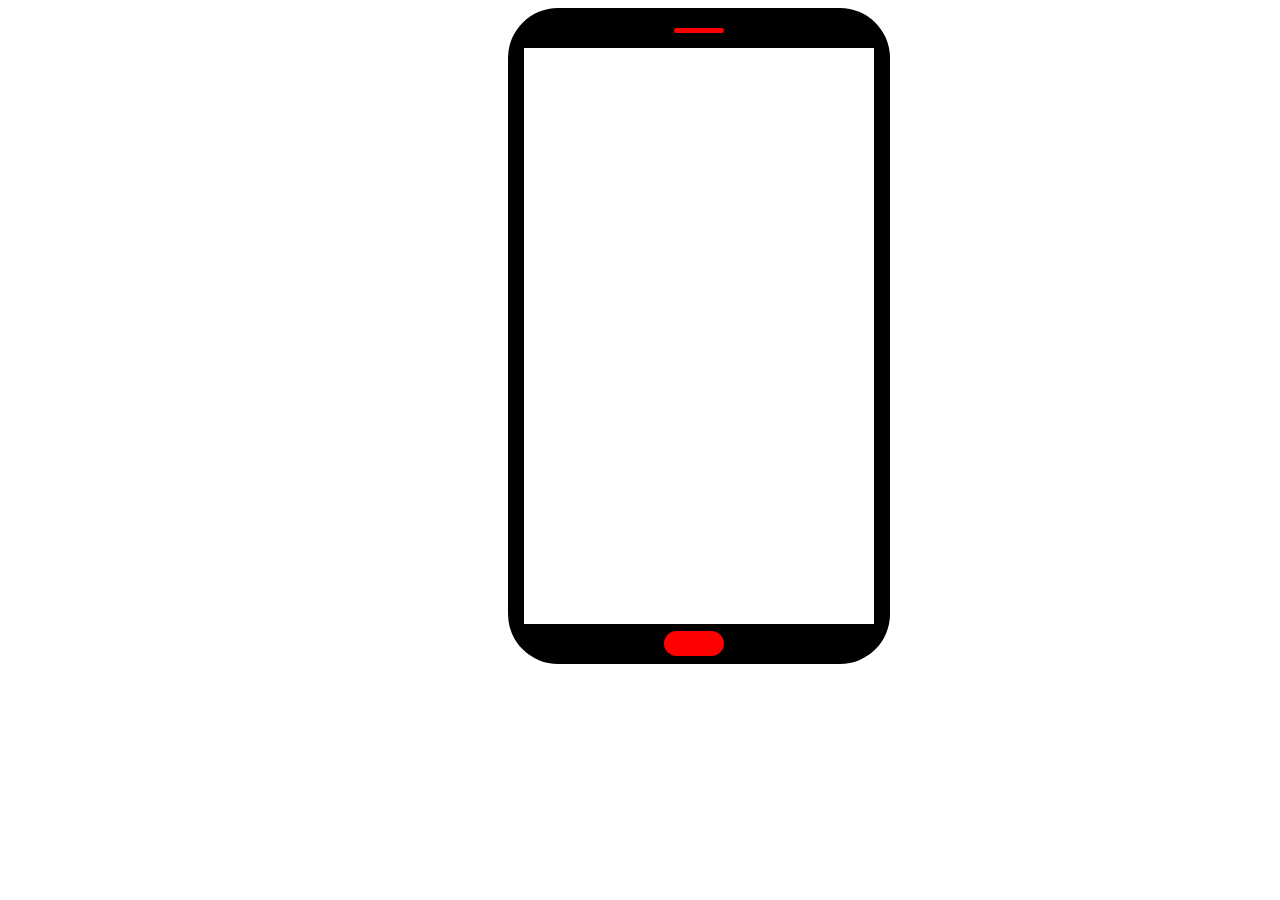
<file: index.html>
<!DOCTYPE html>
<html>
<head>
	<title>MOBILE</title>
	 <link rel="stylesheet" href="styles/index.css">
	
</head>
<body>
	<div class="device">
			  <div class="inner" >
			 	 <iframe src="https://codingblocks.com/" />
			  </div>
    </div>
</body>
</html>
</file>
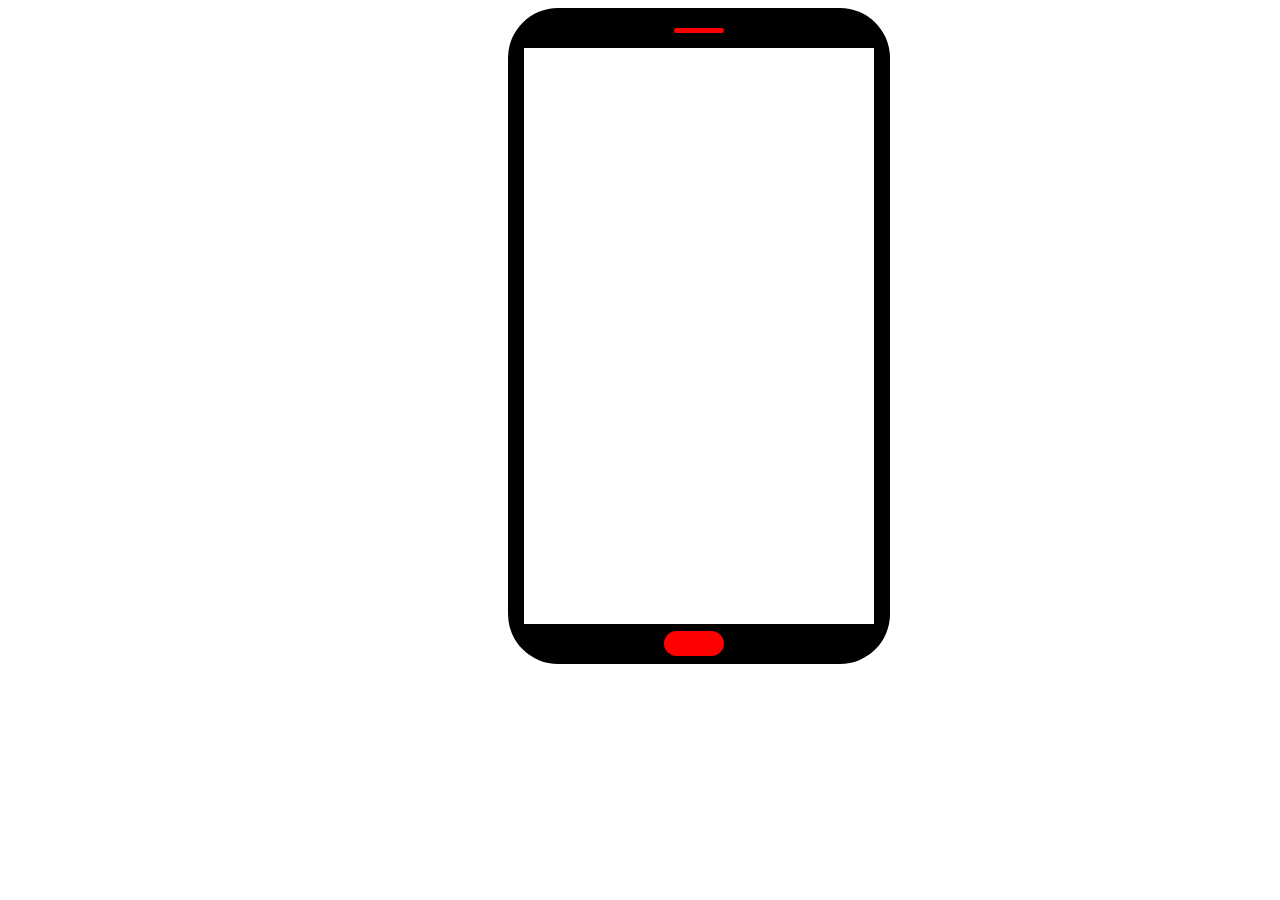
<file: mobile.html>
<!DOCTYPE html>
<html>
<head>
	<title>MOBILE</title>
	<style>
		.device{
			  height:576px;
			  width:350px;
			  border:16px solid black;
			  border-radius:50px;
			/*   border-bottom-height:40px; */
			  border-bottom-width:40px;
			/*   border-top-height:40px; */
			  border-top-width:40px;;
			  position:relative;
			  left:500px;
			}
		.device .inner{
			/*   border:none; */ */
			  width:100%;
			  height:100%;
			  background-color:white;
			}
		iframe{
			  border:none;
			  height:100%;
			  width:100%;
			  
			}
		.device::before{
			  content:"";
			  height:5px;
			  width:50px;
			/*   transform:translate(-50%,-50%) */
			  background-color:red;
			  position:absolute;
			  left:150px;
			  top:-20px;
			  border-radius:10px;
			/*    display:block; */
			} 

		.device::after{
			  content:"";
			  height:25px;
			  width:60px;
			  background-color:red;
			  position:absolute;
			  top:583px;
			  right:150px;
			  border-radius:20px;
			/*   border-radius:0px; */
			} 
	</style>
</head>
<body>
	<div class="device">
			  <div class="inner" >
			 	 <iframe src="https://codingblocks.com/" />
			  </div>
    </div>
</body>
</html>
</file>
<file: styles/index.css>
.device{
			  height:576px;
			  width:350px;
			  border:16px solid black;
			  border-radius:50px;
			/*   border-bottom-height:40px; */
			  border-bottom-width:40px;
			/*   border-top-height:40px; */
			  border-top-width:40px;;
			  position:relative;
			  left:500px;
			}
		.device .inner{
			/*   border:none; */ */
			  width:100%;
			  height:100%;
			  background-color:white;
			}
		iframe{
			  border:none;
			  height:100%;
			  width:100%;
			  
			}
		.device::before{
			  content:"";
			  height:5px;
			  width:50px;
			/*   transform:translate(-50%,-50%) */
			  background-color:red;
			  position:absolute;
			  left:150px;
			  top:-20px;
			  border-radius:10px;
			/*    display:block; */
			} 

		.device::after{
			  content:"";
			  height:25px;
			  width:60px;
			  background-color:red;
			  position:absolute;
			  top:583px;
			  right:150px;
			  border-radius:20px;
			/*   border-radius:0px; */
			}
</file>
